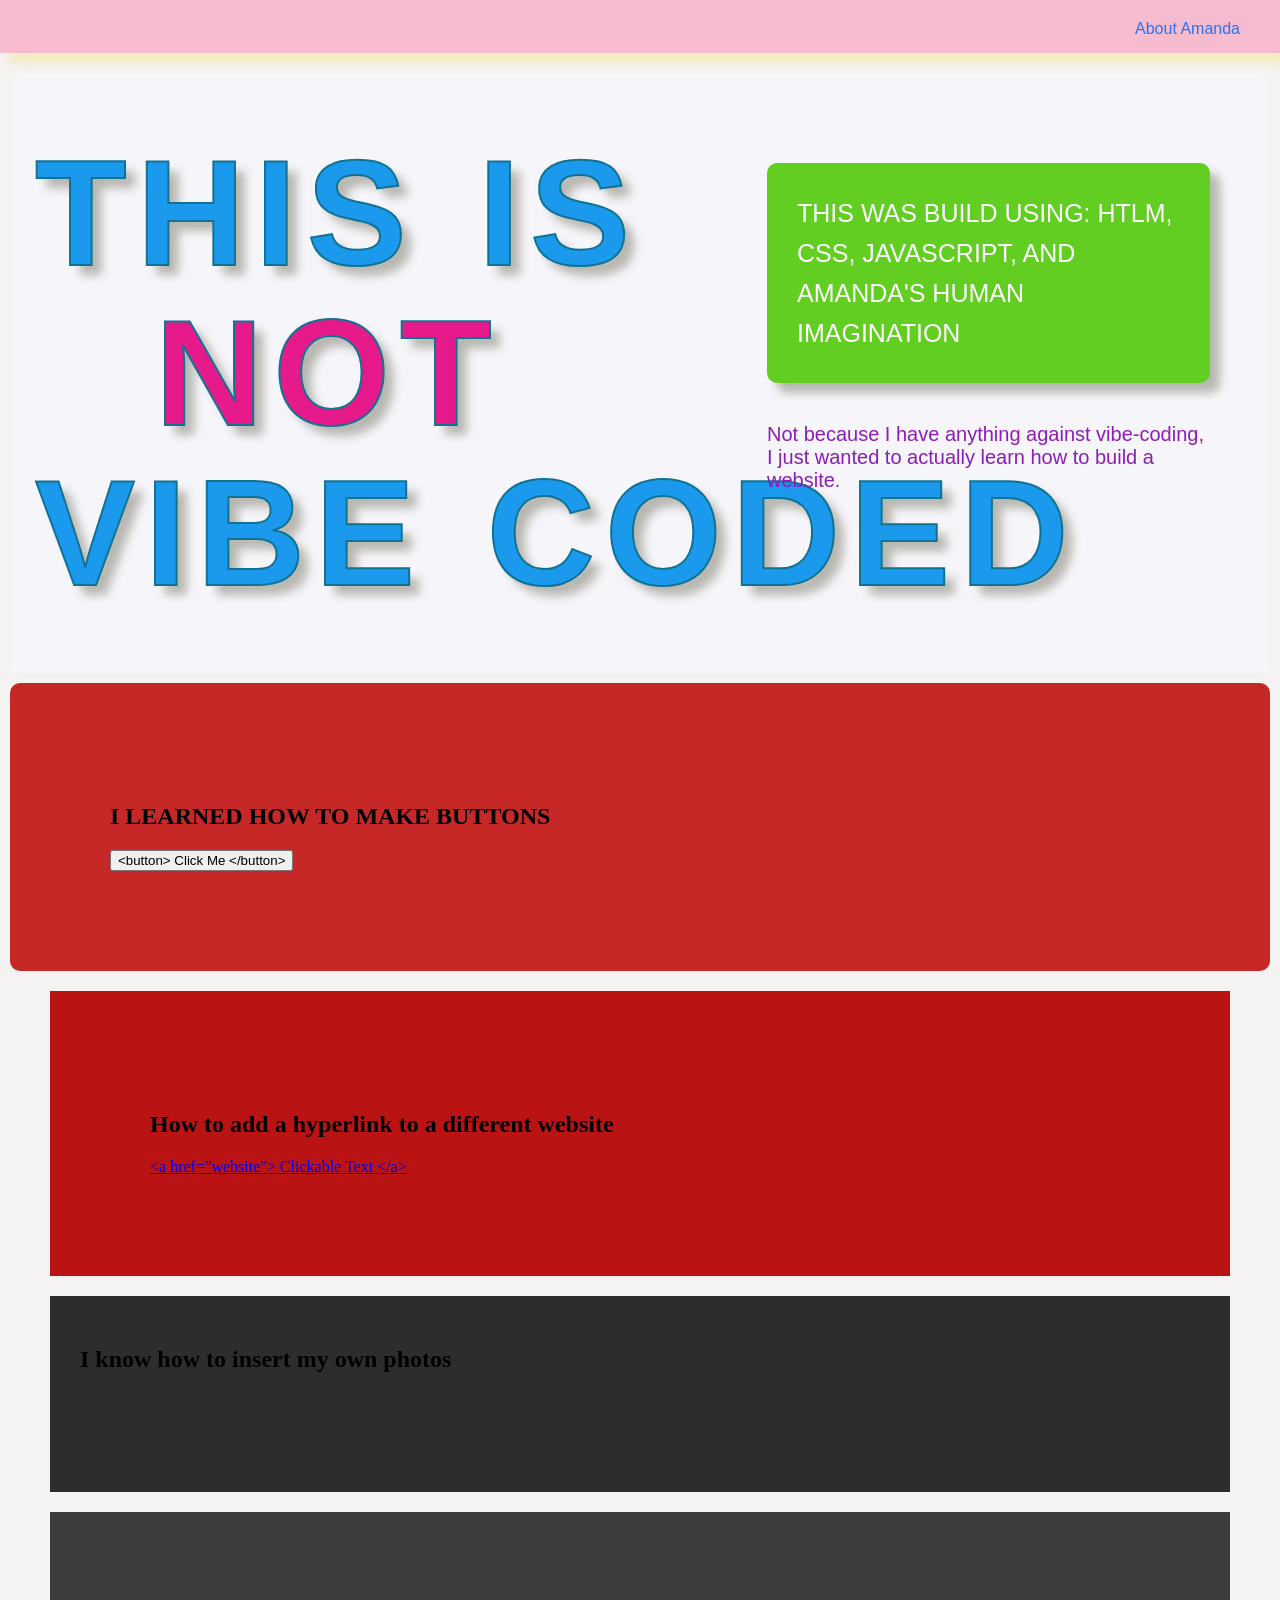
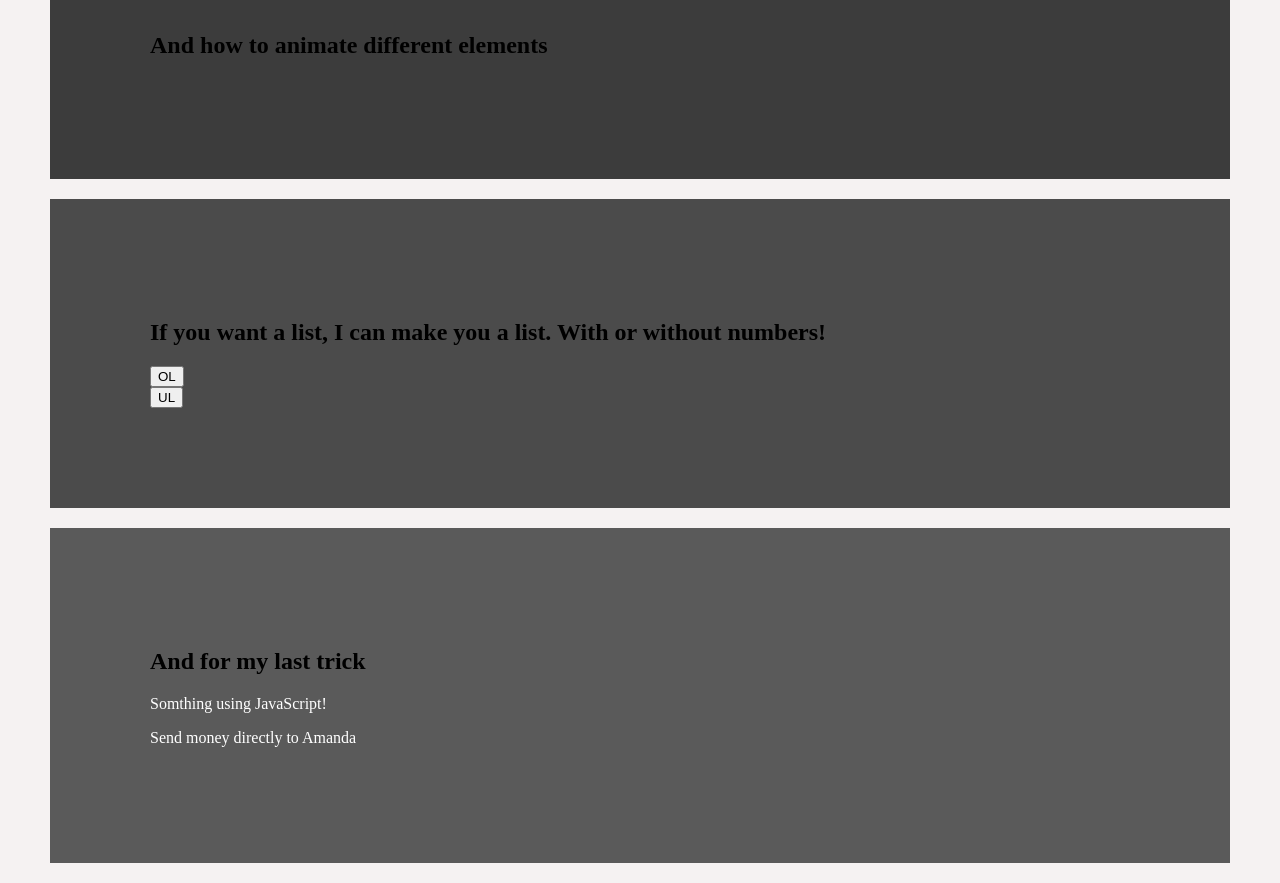
<file: index.html>
<!DOCTYPE html>
<html lang="en">

<head>
    <meta charset="UTF-8">
    <meta name="viewport" content="width=device-width, initial-scale=1.0">
    <title>Amanda G Website</title>
    <link rel="stylesheet" href="styles.css">

</head>

<body>
    <nav>
        <a href="about.html">About Amanda</a>
    </nav>
    
    <section class="home">
    <div class="group1">
        <h1>THIS IS <br><span class="space"></span><span class="color2">NOT</span><br>VIBE&nbspCODED</h1>
    </div>

    <div class="group2">
        <div calss="rectangle">
        <h3> THIS WAS BUILD USING: HTLM, CSS, JAVASCRIPT, AND AMANDA'S HUMAN IMAGINATION</h3>
        </div>

        <h4>Not because I have anything against vibe-coding, I just wanted to actually learn how to build a website.
        </h4>   
    </div> 
    
    </section>

    <section class="buttonpage">
        <h2>I LEARNED HOW TO MAKE BUTTONS</h2>
        <button onclick="window.location.href='button.html'"> &lt;button&gt; Click Me &lt;/button&gt; </button></button>
    
       
    </section>

    <section class="linkpage">
        <h2>How to add a hyperlink to a different website</h2>
        <a href="https://www.google.com/">&lt;a href="website"&gt; Clickable Text &lt;/a&gt;</a>
    </section>

    <section class="photopage">
        <h2> I know how to insert my own photos</h2>
        <div>

        </div>
    </section>

    <section class="shapepage">
        <h2>And how to animate different elements</h2>
        <div class="square"></div>
        <div class="triangle"></div>
        <div class="circle"></div>
        <div class="star"></div>

    </section>

    <section class="listpage">
        <h2>If you want a list, I can make you a list. With or without numbers!</h2>
        <div class="dropdown">
            <button>OL</button>
        </div>

        <div class="dropdown">
            <button>UL</button>
        </div>
    </section>

    <section class="paymentpage">
        <h2>And for my last trick</h2>
        <p>Somthing using JavaScript!</p>
        <p>Send money directly to Amanda</p>
    </section>

</body>

</html>
</file>
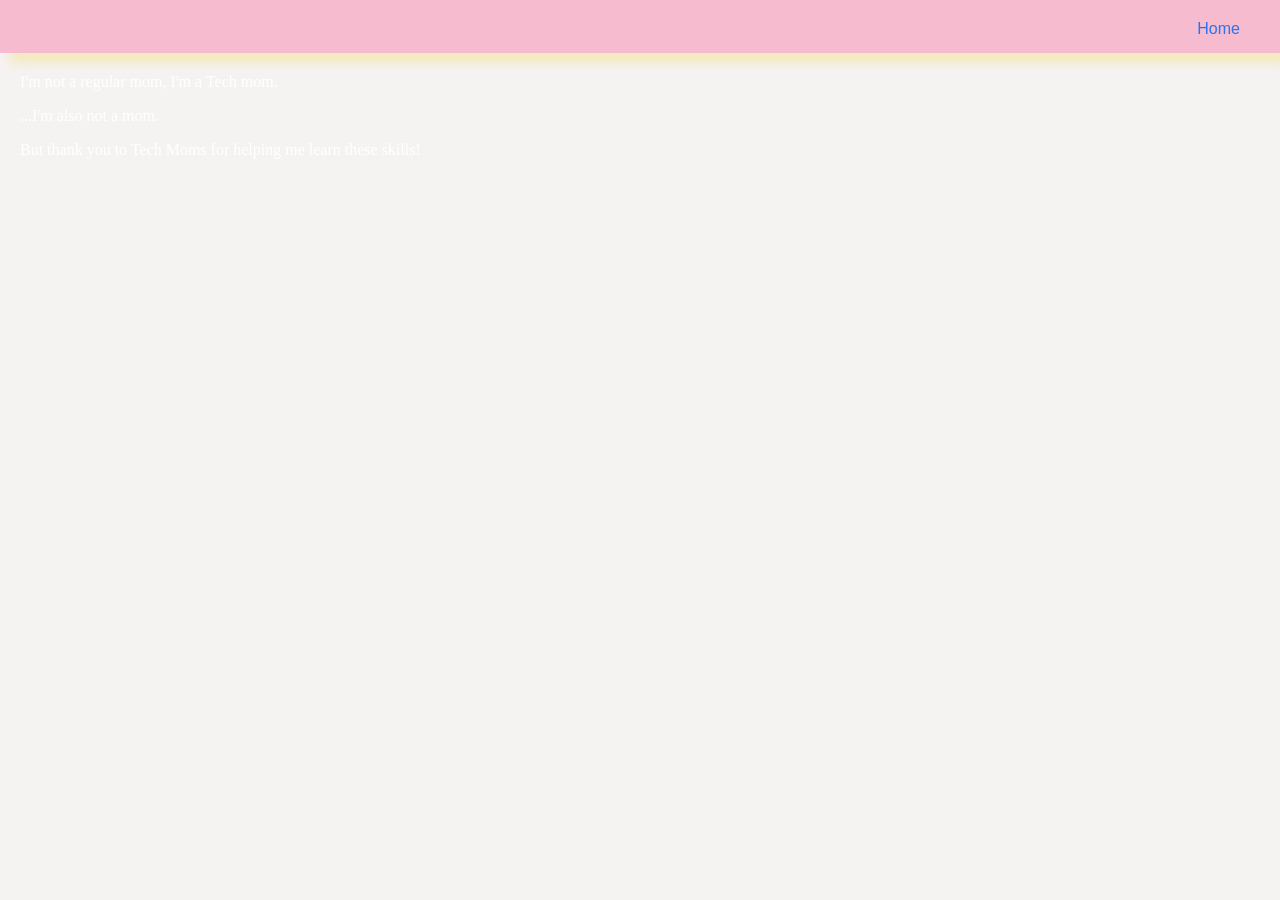
<file: about.html>
<!DOCTYPE html>
<html lang="en">
<head>
    <meta charset="UTF-8">
    <meta name="viewport" content="width=device-width, initial-scale=1.0">
    <title>Document</title>
     <link rel="stylesheet" href="styles.css">
</head>
<body>
    <nav>
        <a href="index.html">Home</a>
    </nav>
    <section class="about">
    <p>I'm not a regular mom, I'm a Tech mom.</p>
    <p>...I'm also not a mom.</p>
    <p>But thank you to Tech Moms for helping me learn these skills!</p>
    </section>
</body>
</html>
</file>
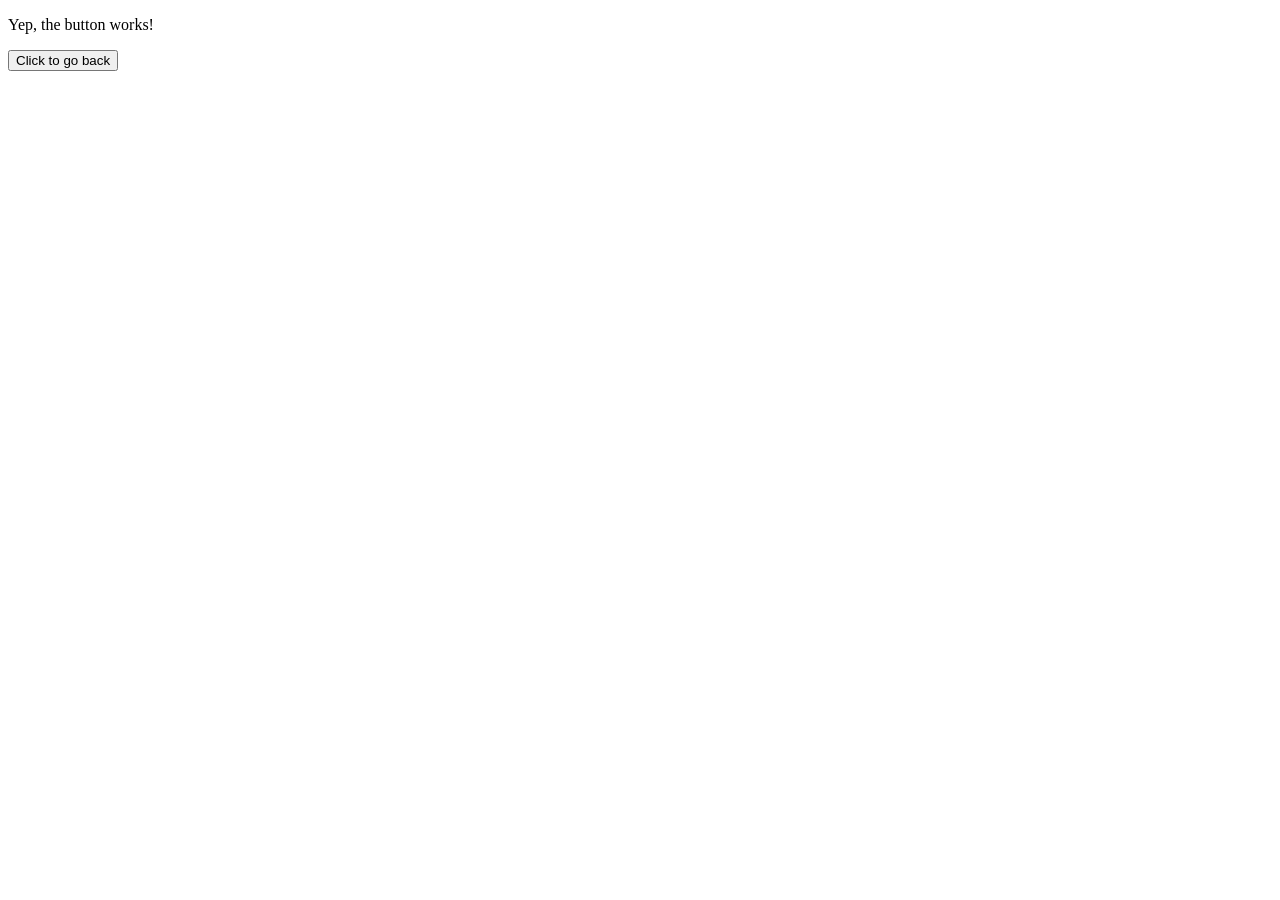
<file: button.html>
<!DOCTYPE html>
<html lang="en">

<head>
    <meta charset="UTF-8">
    <meta name="viewport" content="width=device-width, initial-scale=1.0">
    <title>Document</title>
</head>

<body>
    <section class="it works">
        <p>Yep, the button works!</p>
    <button onclick="window.location.href='index.html'"> Click to go back </button></button>

    </section>
    

</body>

</html>
</file>
<file: styles.css>
nav a {
    font-family: Arial, Helvetica, sans-serif;
    width: 100%;
    color: #2b72f1;
    text-decoration: none;
    text-align: right;
    padding: 5px 25px 0px 0px
}

nav {
    background: hsl(341, 77%, 85%);
    display: flex;
    justify-content: flex-end;
    padding: 15px;
    box-sizing: border-box;
    box-shadow: 10px 10px 10px #efcc0838;
}


nav a:hover {
    color: rgb(58, 6, 106);
}

body {
    margin: 0;
    background-color: rgb(245, 242, 242);
}

section {
    margin: 20px;

}

.home {
    display: flex;
    flex-direction: row;
    gap: 3px;
    align-items: flex-start;
    margin: 20px 10px 10px 10px;
    padding: 10px;
    border-radius: 10px;
    background-color: #f6f5f9
}

.group1 {
    width: 60%;
}

.group2 {
    width: 60%;
}


.buttonpage {
    margin: 10px;
    border-radius: 10px;
    padding: 100px;
    background-color: rgb(198, 39, 39);
}


.container {
    padding: 10px;
    margin: 0px;
    border: 2px solid black;
    border-radius: 10px;
    background-color: rgb(190, 116, 116);
}

.linkpage {
    background-color: rgb(186, 19, 19);
    margin: 20px 50px;
    padding: 100px;

}

.photopage {
    background-color: rgb(45, 45, 45);
    margin: 20px 50px;
    padding: 30px 100px 100px 30px;
}

.shapepage {
    background-color: rgb(60, 60, 60);
    margin: 20px 50px;
    padding: 100px;
}

.listpage {
    background-color: rgb(75, 75, 75);
    margin: 20px 50px;
    padding: 100px;
}

.paymentpage {
    background-color: rgb(90, 90, 90);
    margin: 20px 50px;
    padding: 100px;

}

h1 {
    font-family: Arial, Helvetica, sans-serif;
    font-size: 150px;
    font-weight: 900px;
    letter-spacing: 10px;
    word-spacing: 10px;
    line-height: 160px;
    -webkit-text-stroke: 2px rgb(16, 115, 146);
    color: rgb(26, 153, 237);
    margin: 50px 50px 50px 15px;
    text-align: left;
    text-shadow: 10px 10px 10px #1e1e024a;
    background-clip: text;

}

.space {
    display: inline-block;
    width: 120px
}

.color2 {
    color: rgb(230, 26, 138);

}


}

h2 {
    font-family: Helvetica, sans-serif;
    text-align: center;
    font-size: 100;
    font-weight: 1;
    color: rgb(53, 176, 76);


}

h3 {
    font-family: Helvetica, sans-serif;
    font-size: 25px;
    line-height: 40px;
    font-weight: 10;
    color: rgb(253, 251, 253);
    margin: 80px 50px 20px 0px;
    background-color: #61ce21;
    padding: 30px;
    border: 2px rgb(16, 115, 146);
    border-radius: 10px;
    box-shadow: 10px 10px 10px #1e1e024a;
}

h4 {
    font-family: Helvetica, sans-serif;
    font-size: 20px;
    font-weight: 1;
    color: rgb(140, 29, 181);
    margin: 40px 50px 20px 0px;
}


p {
    color: white;
}
</file>
